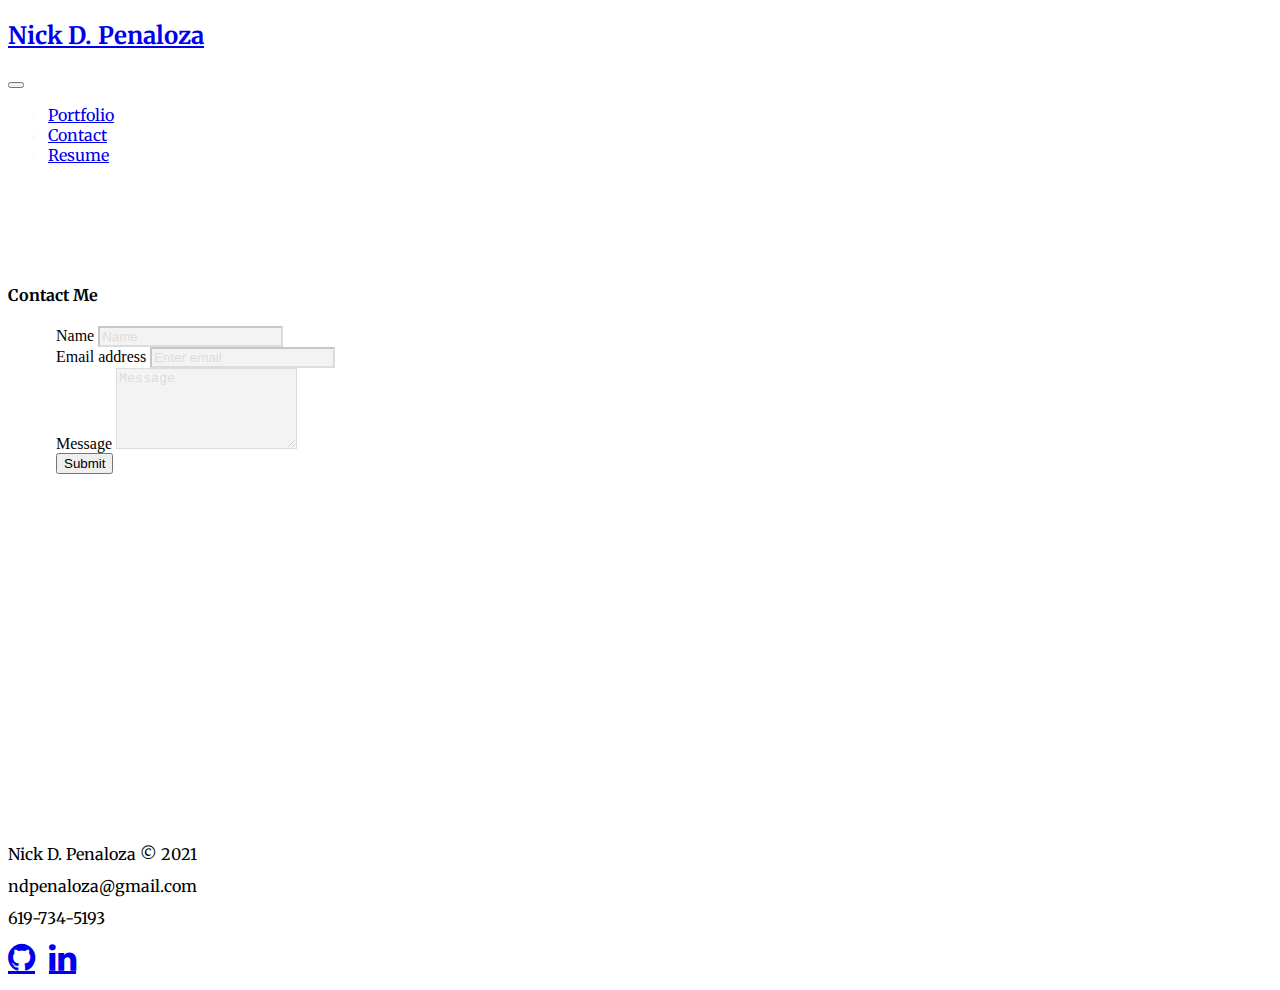
<file: contact.html>
<!DOCTYPE html>
<html lang="en-us">
<head>
    <meta charset="UTF-8">
    <meta name="viewport" content="width=device-width, initial-scale=1, shrink-to-fit=no">
    <!-- Favicon -->
    <link rel="shortcut icon" href="./assets/images/favicon.ico" type="image/x-icon">
    <!--bootsrap link-->
    <link rel="stylesheet" href="https://cdn.jsdelivr.net/npm/bootstrap@4.5.3/dist/css/bootstrap.min.css" integrity="sha384-TX8t27EcRE3e/ihU7zmQxVncDAy5uIKz4rEkgIXeMed4M0jlfIDPvg6uqKI2xXr2" crossorigin="anonymous">
    <!-- Font Awesome-->
    <link rel="stylesheet" href="https://cdnjs.cloudflare.com/ajax/libs/font-awesome/4.7.0/css/font-awesome.min.css">
    <!--google font link -->
    <link href="https://fonts.googleapis.com/css2?family=Merriweather&display=swap" rel="stylesheet">
    <!--css link-->
    <link rel="stylesheet" type="text/css" href="assets/css/style.css">
    <title>Nick D. Penaloza</title>
</head>
<body>
    <!-- Nav Bar-->
    <nav class="navbar navbar-expand-lg navbar-light fixed-top bg-light">
        <a class="navbar-brand" href="index.html"><h2>Nick D. Penaloza</h2></a>
        <button class="navbar-toggler" type="button" data-toggle="collapse" data-target="#navbarNav" aria-controls="navbarNav" aria-expanded="false" aria-label="Toggle navigation">
          <span class="navbar-toggler-icon"></span>
        </button>
        <div class="collapse navbar-collapse" id="navbarNav">
          <ul class="navbar-nav">
            <li class="nav-item">
              <a class="nav-link" href="portfolio.html">Portfolio</a>
            </li>
            <li class="nav-item">
              <a class="nav-link" href="contact.html">Contact</a>
            </li>
            <li class="nav-item">
              <a class="nav-link" href="assets/images/NDPenaloza-Resume.pdf" target="_blank">Resume</a>
            </li>
          </ul>
        </div>
      </nav>

      <!-- Card Form -->
      <div class="container main-content col-md-8 offset-md-2">
      <div class="card">
        <div class="card-header">
          <h4 class="text-center">Contact Me</h4>
        </div>
        <form>
          <div class="form-group">
              <label for="exampleInputName" id="name-label">Name</label>
              <input type="name" class="form-control" id="exampleInputName" placeholder="Name">
              </div>
          <div class="form-group">
            <label for="exampleInputEmail1">Email address</label>
            <input type="email" class="form-control" id="exampleInputEmail1" aria-describedby="emailHelp" placeholder="Enter email">
            </div>
              <div class="form-group">
                <label for="exampleFormControlTextarea1">Message</label>
                <textarea class="form-control" id="exampleFormControlTextarea1" rows="5" placeholder="Message"></textarea>
              </div>
          <button type="submit" class="btn btn-secondary" id="contact-submit">Submit</button>
        </form>


      </div>
      </div>
     <!--Footer begins here-->
     <div class="footer">
      <div class="container text-center">
        <span class="text-muted text-center">
          <p>Nick D. Penaloza &copy; 2021</p>
          <p>ndpenaloza@gmail.com</p>
          <p>619-734-5193</p>
        </span>
      </div>  
      <div class="container text-center feet-space">
        <a href="https://github.com/ndpenaloza" class="fa fa-github fa-2x social-link float-center" target="_blank"></a>
        <a href="https://www.linkedin.com/in/nick-d-penaloza-534a9229" class="fa fa-linkedin fa-2x social-link" target="_blank"></a>
      </div>
    </div>
    <!-- jQuery -->
    <script src="https://cdnjs.cloudflare.com/ajax/libs/jquery/3.5.1/jquery.min.js" integrity="sha512-bLT0Qm9VnAYZDflyKcBaQ2gg0hSYNQrJ8RilYldYQ1FxQYoCLtUjuuRuZo+fjqhx/qtq/1itJ0C2ejDxltZVFg==" crossorigin="anonymous"></script>
    <!--Bootstrap scripts-->
    <script src="https://code.jquery.com/jquery-3.5.1.slim.min.js" integrity="sha384-DfXdz2htPH0lsSSs5nCTpuj/zy4C+OGpamoFVy38MVBnE+IbbVYUew+OrCXaRkfj" crossorigin="anonymous"></script>
    <script src="https://cdn.jsdelivr.net/npm/popper.js@1.16.1/dist/umd/popper.min.js" integrity="sha384-9/reFTGAW83EW2RDu2S0VKaIzap3H66lZH81PoYlFhbGU+6BZp6G7niu735Sk7lN" crossorigin="anonymous"></script>
    <script src="https://stackpath.bootstrapcdn.com/bootstrap/4.5.2/js/bootstrap.min.js" integrity="sha384-B4gt1jrGC7Jh4AgTPSdUtOBvfO8shuf57BaghqFfPlYxofvL8/KUEfYiJOMMV+rV" crossorigin="anonymous"></script>
  </body>
</html>
</file>
<file: assets/css/style.css>
html {
  position: relative;
  min-height: 100%;
}

form {
  padding-left: 3em;
  padding-right: 3em;
}

input [type="text"] {
  background-color: lightgray;
}


h1 {
  font-family: 'Merriweather', serif;
}

h2 {
  font-family: 'Merriweather', serif;
}

h3 {
    font-family: 'Merriweather', serif;
 }

 h4 {
  font-family: 'Merriweather', serif;
}

h5 {
  font-family: 'Merriweather', serif;
}

 p {
  font-family: 'Merriweather', serif;
}

li {
  font-family: 'Merriweather', serif;
}

p {
  font-family: 'Merriweather', serif;
}

 i {
   margin-right: 10px;
 }

 body {
    animation: pulse 10s infinite;
    margin-bottom: 150px;
  }
  
  @keyframes pulse {
    0% {
      background-color: lightblue;
    }
    45% {
      background-color: lightseagreen;
    }
    90% {
        background-color: lightskyblue;
    }
    100% {
      background-color: lightblue;
    }
  }

  .navbar {
    margin-bottom: 60px;
    color:azure;
  }

  .social-link{
    margin-right: 10px;
  }

  .footer {
    margin-bottom: 10px;
    position: absolute;
    bottom: 0;
    width: 100%;
    height: 60px;
    line-height: 1em;
  }

  .w-100 {
    width: 100%;
  }

  .fixed-top {
    margin-bottom: 60px;
  }

  .main-content {
    margin-top: 120px;
  }

  .jumbotron {
    padding-right: 2.75em;
  }
  
  .portfolio-card {
    padding-bottom: 1em;
  }

  .portfolio-content {
    margin-top: 70px
  }

  .form-control:valid {
    background-color: lightgray;
    opacity: .25;
  }

  .feet-space {
    padding-bottom: 1em;
  }

  input:placeholder-shown {
    color: black;
 }

  #contact-submit {
    margin-bottom: 3em;
  }

  #name-label {
    margin-top: 2.5em;
  }

  @media (max-width:768) {
    #car-space {
      margin-top: 1em;
    }
  }
</file>
